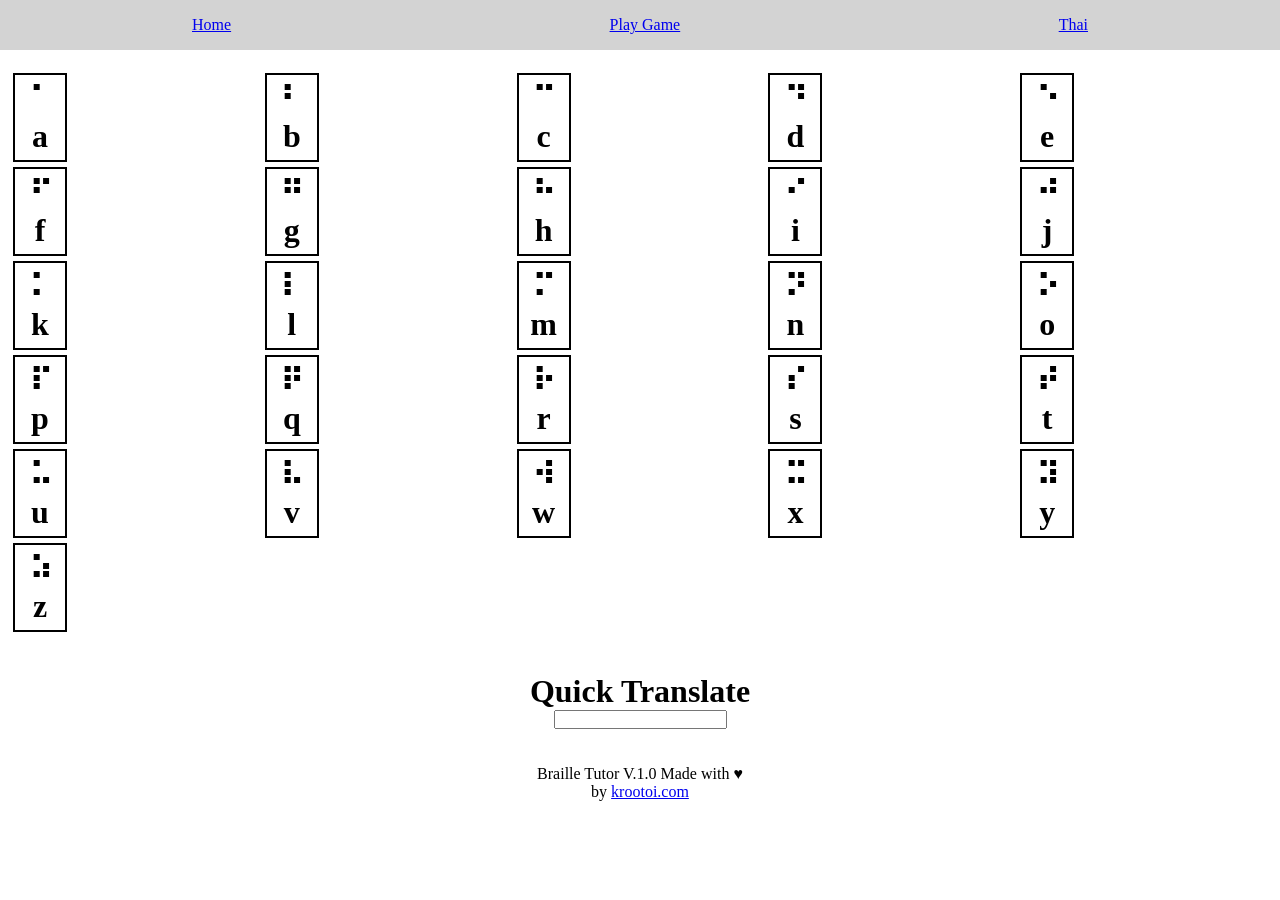
<file: index.html>
<!DOCTYPE html>
<html lang="en">
  <head>
    <meta charset="UTF-8" />
    <meta name="viewport" content="width=device-width, initial-scale=1.0" />
    <meta http-equiv="X-UA-Compatible" content="ie=edge" />
    <title>English Alphabet</title>
    <link rel="stylesheet" href="style.css" />
  </head>
  <body>
     <nav>
        <ul>
        <li><a href="index.html">Home</a></li>
        <li><a href="letter.html">Play Game</a></li>
        <li><a href="./th/index.html">Thai</a></li>
        <!--<li><a href="word.html">Word</a></li>-->
      </ul>
    </nav>
    <br>
    <!--<script>
    window.onload = function() {
      const audioIntro = new Audio("intro.mp3");
      audioIntro.play();
    };
  </script>-->
    <!--<h1>&nbsp;&nbsp;Alphabet</h1><br>-->
    <div class="grid">
      <div class="lettre">
        <h1 class="braille">⠁</h1>
        <h1 class="txt">a</h1>
      </div>
      <div class="lettre">
        <h1 class="braille">⠃</h1>
        <h1 class="txt">b</h1>
      </div>
      <div class="lettre">
        <h1 class="braille">⠉</h1>
        <h1 class="txt">c</h1>
      </div>
      <div class="lettre">
        <h1 class="braille">⠙</h1>
        <h1 class="txt">d</h1>
      </div>
      <div class="lettre">
        <h1 class="braille">⠑</h1>
        <h1 class="txt">e</h1>
      </div>
      <div class="lettre">
        <h1 class="braille">⠋</h1>
        <h1 class="txt">f</h1>
      </div>
      <div class="lettre">
        <h1 class="braille">⠛</h1>
        <h1 class="txt">g</h1>
      </div>
      <div class="lettre">
        <h1 class="braille">⠓</h1>
        <h1 class="txt">h</h1>
      </div>
      <div class="lettre">
        <h1 class="braille">⠊</h1>
        <h1 class="txt">i</h1>
      </div>
      <div class="lettre">
        <h1 class="braille">⠚</h1>
        <h1 class="txt">j</h1>
      </div>
      <div class="lettre">
        <h1 class="braille">⠅</h1>
        <h1 class="txt">k</h1>
      </div>
      <div class="lettre">
        <h1 class="braille">⠇</h1>
        <h1 class="txt">l</h1>
      </div>
      <div class="lettre">
        <h1 class="braille">⠍</h1>
        <h1 class="txt">m</h1>
      </div>
      <div class="lettre">
        <h1 class="braille">⠝</h1>
        <h1 class="txt">n</h1>
      </div>
      <div class="lettre">
        <h1 class="braille">⠕</h1>
        <h1 class="txt">o</h1>
      </div>
      <div class="lettre">
        <h1 class="braille">⠏</h1>
        <h1 class="txt">p</h1>
      </div>
      <div class="lettre">
        <h1 class="braille">⠟</h1>
        <h1 class="txt">q</h1>
      </div>
      <div class="lettre">
        <h1 class="braille">⠗</h1>
        <h1 class="txt">r</h1>
      </div>
      <div class="lettre">
        <h1 class="braille">⠎</h1>
        <h1 class="txt">s</h1>
      </div>
      <div class="lettre">
        <h1 class="braille">⠞</h1>
        <h1 class="txt">t</h1>
      </div>
      <div class="lettre">
        <h1 class="braille">⠥</h1>
        <h1 class="txt">u</h1>
      </div>
      <div class="lettre">
        <h1 class="braille">⠧</h1>
        <h1 class="txt">v</h1>
      </div>
      <div class="lettre">
        <h1 class="braille">⠺</h1>
        <h1 class="txt">w</h1>
      </div>
      <div class="lettre">
        <h1 class="braille">⠭</h1>
        <h1 class="txt">x</h1>
        </div>
        <div class="lettre">
        <h1 class="braille">⠽</h1>
        <h1 class="txt">y</h1>
      </div>
      <div class="lettre">
        <h1 class="braille">⠵</h1>
        <h1 class="txt">z</h1>
      </div>
    
    </div>
    <div><center><br><br>
      <h1>Quick Translate</h1>
      <input id="translate" type="text" value="" /><br>
      <h2 id="translated"></h2></center><br>
    </div>
    <script src="script.js"></script><br>
    <footer><center>
  <p>Braille Tutor V.1.0 Made with ♥ <br>by 
  <a href="https://krootoi.rf.gd">krootoi.com</a></p></center>
</footer><br><br>
  </body>
</html>
</file>
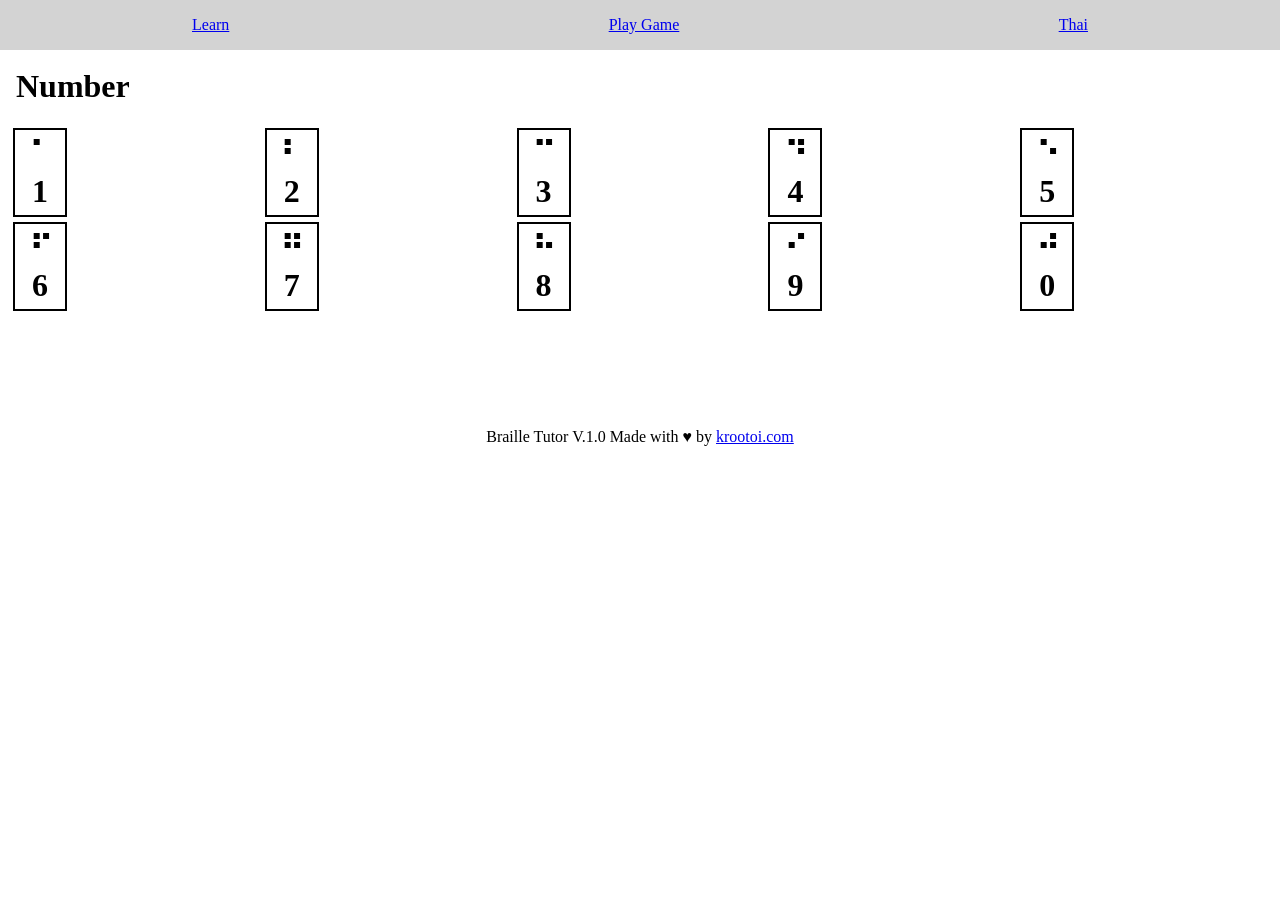
<file: number/index.html>
<!DOCTYPE html>
<html lang="en">
  <head>
    <meta charset="UTF-8" />
    <meta name="viewport" content="width=device-width, initial-scale=1.0" />
    <meta http-equiv="X-UA-Compatible" content="ie=edge" />
    <title>Number</title>
    <link rel="stylesheet" href="style.css" />
  </head>
  <body>
     <nav>
        <ul>
        <li><a href="index.html">Learn</a></li>
        <li><a href="number.html">Play Game</a></li>
        <li><a href="./th/index.html">Thai</a></li>
        <!--<li><a href="word.html">Word</a></li>-->
      </ul>
    </nav>
    <br>
    <h1>&nbsp;&nbsp;Number</h1><br>
    <div class="grid">
      <div class="lettre">
        <h1 class="braille">⠁</h1>
        <h1 class="txt">1</h1>
      </div>
      <div class="lettre">
        <h1 class="braille">⠃</h1>
        <h1 class="txt">2</h1>
      </div>
      <div class="lettre">
        <h1 class="braille">⠉</h1>
        <h1 class="txt">3</h1>
      </div>
      <div class="lettre">
        <h1 class="braille">⠙</h1>
        <h1 class="txt">4</h1>
      </div>
      <div class="lettre">
        <h1 class="braille">⠑</h1>
        <h1 class="txt">5</h1>
      </div>
      <div class="lettre">
        <h1 class="braille">⠋</h1>
        <h1 class="txt">6</h1>
      </div>
      <div class="lettre">
        <h1 class="braille">⠛</h1>
        <h1 class="txt">7</h1>
      </div>
      <div class="lettre">
        <h1 class="braille">⠓</h1>
        <h1 class="txt">8</h1>
      </div>
      <div class="lettre">
        <h1 class="braille">⠊</h1>
        <h1 class="txt">9</h1>
      </div>
      <div class="lettre">
        <h1 class="braille">⠚</h1>
        <h1 class="txt">0</h1>
      </div>
    
    </div>
    <!--<div><center><br><br>
      <h1>Quick Translate</h1>
      <input id="translate" type="text" value="" /><br>
      <h2 id="translated"></h2></center><br>
    </div>-->
    <script src="script.js"></script><br>
    <footer><center>
  <p>Braille Tutor V.1.0 Made with ♥ by
  <a href="https://krootoi.com">krootoi.com</a></p></center>
</footer><br><br>
  </body>
</html>
</file>
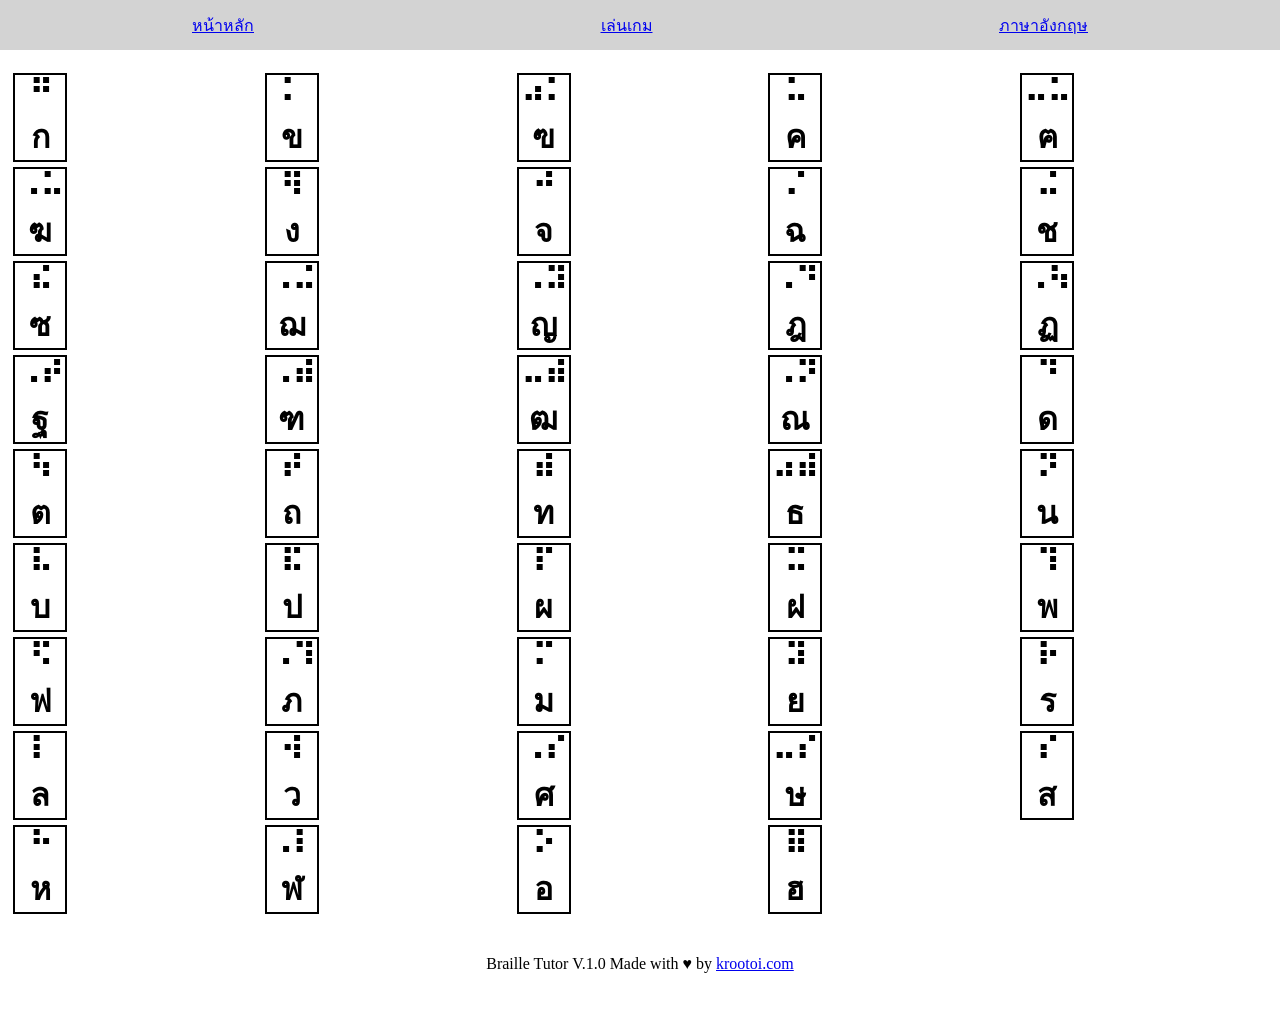
<file: th/index.html>
<!DOCTYPE html>
<html lang="th">
  <head>
    <meta charset="UTF-8" />
    <meta name="viewport" content="width=device-width, initial-scale=1.0" />
    <meta http-equiv="X-UA-Compatible" content="ie=edge" />
    <title>พยัญชนะไทย</title>
    <link rel="stylesheet" href="style.css" />
  </head>
  <body>
    <nav>
        <ul>
        <li><a href="index.html">หน้าหลัก</a></li>
        <li><a href="letter.html">เล่นเกม</a></li>
        <li><a href="../index.html">ภาษาอังกฤษ</a></li>
        <!--<li><a href="word.html">Word</a></li>-->
      </ul>
    </nav><br>

    <!--<h3>&nbsp;&nbsp;พยัญชนะภาษาไทย</h3><br>-->
  
    <div class="grid">
      <div class="lettre">
        <h1 class="braille">⠛</h1>
        <h1 class="txt">ก</h1>
      </div>
      <div class="lettre">
        <h1 class="braille">⠅</h1>
        <h1 class="txt">ข</h1>
      </div>
      <div class="lettre">
        <h1 class="braille">⠴⠅</h1>
        <h1 class="txt">ฃ</h1>
      </div>
      <div class="lettre">
        <h1 class="braille">⠥</h1>
        <h1 class="txt">ค</h1>
      </div>
      <div class="lettre">
        <h1 class="braille">⠤⠥</h1>
        <h1 class="txt">ฅ</h1>
      </div>
      <div class="lettre">
        <h1 class="braille">⠠⠥</h1>
        <h1 class="txt">ฆ</h1>
      </div>
      <div class="lettre">
        <h1 class="braille">⠻</h1>
        <h1 class="txt">ง</h1>
      </div>
      <div class="lettre">
        <h1 class="braille">⠚</h1>
        <h1 class="txt">จ</h1>
      </div>
      <div class="lettre">
        <h1 class="braille">⠌</h1>
        <h1 class="txt">ฉ</h1>
      </div>
      <div class="lettre">
        <h1 class="braille">⠬</h1>
        <h1 class="txt">ช</h1>
      </div>
      <div class="lettre">
        <h1 class="braille">⠮</h1>
        <h1 class="txt">ซ</h1>
      </div>
      <div class="lettre">
        <h1 class="braille">⠠⠬</h1>
        <h1 class="txt">ฌ</h1>
      </div>
      <div class="lettre">
        <h1 class="braille">⠠⠽</h1>
        <h1 class="txt">ญ</h1>
      </div>
      <div class="lettre">
        <h1 class="braille">⠠⠙</h1>
        <h1 class="txt">ฎ</h1>
      </div>
      <div class="lettre">
        <h1 class="braille">⠠⠳</h1>
        <h1 class="txt">ฏ</h1>
      </div>
      <div class="lettre">
        <h1 class="braille">⠠⠞</h1>
        <h1 class="txt">ฐ</h1>
      </div>
      <div class="lettre">
        <h1 class="braille">⠠⠾</h1>
        <h1 class="txt">ฑ</h1>
      </div>
      <div class="lettre">
        <h1 class="braille">⠤⠾</h1>
        <h1 class="txt">ฒ</h1>
      </div>
      <div class="lettre">
        <h1 class="braille">⠠⠝</h1>
        <h1 class="txt">ณ</h1>
      </div>
      <div class="lettre">
        <h1 class="braille">⠙</h1>
        <h1 class="txt">ด</h1>
      </div>
      <div class="lettre">
        <h1 class="braille">⠳</h1>
        <h1 class="txt">ต</h1>
      </div>
      <div class="lettre">
        <h1 class="braille">⠞</h1>
        <h1 class="txt">ถ</h1>
      </div>
      <div class="lettre">
        <h1 class="braille">⠾</h1>
        <h1 class="txt">ท</h1>
      </div>
      <div class="lettre">
        <h1 class="braille">⠴⠾</h1>
        <h1 class="txt">ธ</h1>
      </div>
      <div class="lettre">
        <h1 class="braille">⠝</h1>
        <h1 class="txt">น</h1>
      </div>
      <div class="lettre">
        <h1 class="braille">⠧</h1>
        <h1 class="txt">บ</h1>
      </div>
      <div class="lettre">
        <h1 class="braille">⠯</h1>
        <h1 class="txt">ป</h1>
      </div>
      <div class="lettre">
        <h1 class="braille">⠏</h1>
        <h1 class="txt">ผ</h1>
      </div>
      <div class="lettre">
        <h1 class="braille">⠭</h1>
        <h1 class="txt">ฝ</h1>
      </div>

      <div class="lettre">
        <h1 class="braille">⠹</h1>
        <h1 class="txt">พ</h1>
      </div>
      <div class="lettre">
        <h1 class="braille">⠫</h1>
        <h1 class="txt">ฟ</h1>
      </div>
      <div class="lettre">
        <h1 class="braille">⠠⠹</h1>
        <h1 class="txt">ภ</h1>
      </div>
      <div class="lettre">
        <h1 class="braille">⠍</h1>
        <h1 class="txt">ม</h1>
      </div>
      <div class="lettre">
        <h1 class="braille">⠽</h1>
        <h1 class="txt">ย</h1>
      </div>
      <div class="lettre">
        <h1 class="braille">⠗</h1>
        <h1 class="txt">ร</h1>
      </div>
      <div class="lettre">
        <h1 class="braille">⠇</h1>
        <h1 class="txt">ล</h1>
      </div>
      <div class="lettre">
        <h1 class="braille">⠺</h1>
        <h1 class="txt">ว</h1>
      </div>
      <div class="lettre">
        <h1 class="braille">⠠⠎</h1>
        <h1 class="txt">ศ</h1>
      </div>
      <div class="lettre">
        <h1 class="braille">⠤⠎</h1>
        <h1 class="txt">ษ</h1>
      </div>
      <div class="lettre">
        <h1 class="braille">⠎</h1>
        <h1 class="txt">ส</h1>
      </div>
      <div class="lettre">
        <h1 class="braille">⠓</h1>
        <h1 class="txt">ห</h1>
      </div>
      <div class="lettre">
        <h1 class="braille">⠠⠇</h1>
        <h1 class="txt">ฬ</h1>
      </div>
      <div class="lettre">
        <h1 class="braille">⠕</h1>
        <h1 class="txt">อ</h1>
      </div>
      <div class="lettre">
        <h1 class="braille">⠿</h1>
        <h1 class="txt">ฮ</h1>
      </div>
      <!--<div class="lettre">
        <h1 class="braille">⠇</h1>
        <h1 class="txt">ล</h1>
      </div>
      <div class="lettre">
        <h1 class="braille">⠇</h1>
        <h1 class="txt">ล</h1>
      </div>
      <div class="lettre">
        <h1 class="braille">⠇</h1>
        <h1 class="txt">ล</h1>
      </div>
      <div class="lettre">
        <h1 class="braille">⠇</h1>
        <h1 class="txt">ล</h1>
      </div>
      <div class="lettre">
        <h1 class="braille">⠇</h1>
        <h1 class="txt">ล</h1>
      </div>
      <div class="lettre">
        <h1 class="braille">⠇</h1>
        <h1 class="txt">ล</h1>
      </div>
      <div class="lettre">
        <h1 class="braille">⠇</h1>
        <h1 class="txt">ล</h1>
      </div>
      <div class="lettre">
        <h1 class="braille">⠇</h1>
        <h1 class="txt">ล</h1>
      </div>
      <div class="lettre">
        <h1 class="braille">⠇</h1>
        <h1 class="txt">ล</h1>
      </div>
      <div class="lettre">
        <h1 class="braille">⠇</h1>
        <h1 class="txt">ล</h1>
      </div>
      <div class="lettre">
        <h1 class="braille">⠇</h1>
        <h1 class="txt">ล</h1>
      </div>
    </div>
    <div>
      <h1>แปลเป็นอักษรเบรลล์:</h1>
      <input id="translate" type="text" value="" />
      <h2 id="translated"></h2>-->
    </div>
    <script src="script.js"></script>
     <footer><center><br><br>
  <p>Braille Tutor V.1.0 Made with ♥ by
  <a href="https://krootoi.rf.gd">krootoi.com</a></p></center><br><br>
</footer>
  </body>
</html>
</file>
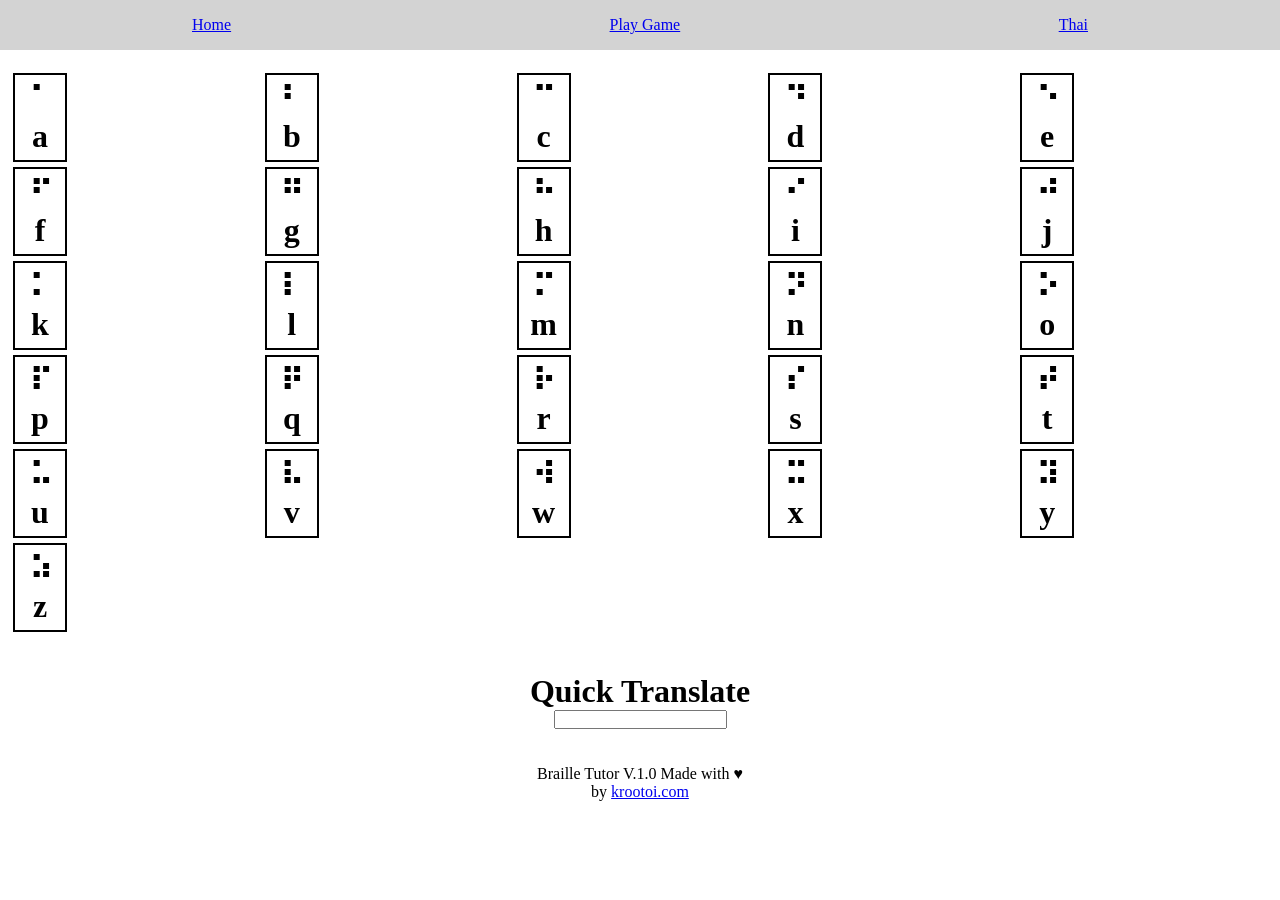
<file: level/lev1/index.html>
<!DOCTYPE html>
<html lang="en">
  <head>
    <meta charset="UTF-8" />
    <meta name="viewport" content="width=device-width, initial-scale=1.0" />
    <meta http-equiv="X-UA-Compatible" content="ie=edge" />
    <title>English Alphabet</title>
    <link rel="stylesheet" href="style.css" />
  </head>
  <body>
     <nav>
        <ul>
        <li><a href="index.html">Home</a></li>
        <li><a href="letter.html">Play Game</a></li>
        <li><a href="./th/index.html">Thai</a></li>
        <!--<li><a href="word.html">Word</a></li>-->
      </ul>
    </nav>
    <br>
    <!--<h1>&nbsp;&nbsp;Alphabet</h1><br>-->
    <div class="grid">
      <div class="lettre">
        <h1 class="braille">⠁</h1>
        <h1 class="txt">a</h1>
      </div>
      <div class="lettre">
        <h1 class="braille">⠃</h1>
        <h1 class="txt">b</h1>
      </div>
      <div class="lettre">
        <h1 class="braille">⠉</h1>
        <h1 class="txt">c</h1>
      </div>
      <div class="lettre">
        <h1 class="braille">⠙</h1>
        <h1 class="txt">d</h1>
      </div>
      <div class="lettre">
        <h1 class="braille">⠑</h1>
        <h1 class="txt">e</h1>
      </div>
      <div class="lettre">
        <h1 class="braille">⠋</h1>
        <h1 class="txt">f</h1>
      </div>
      <div class="lettre">
        <h1 class="braille">⠛</h1>
        <h1 class="txt">g</h1>
      </div>
      <div class="lettre">
        <h1 class="braille">⠓</h1>
        <h1 class="txt">h</h1>
      </div>
      <div class="lettre">
        <h1 class="braille">⠊</h1>
        <h1 class="txt">i</h1>
      </div>
      <div class="lettre">
        <h1 class="braille">⠚</h1>
        <h1 class="txt">j</h1>
      </div>
      <div class="lettre">
        <h1 class="braille">⠅</h1>
        <h1 class="txt">k</h1>
      </div>
      <div class="lettre">
        <h1 class="braille">⠇</h1>
        <h1 class="txt">l</h1>
      </div>
      <div class="lettre">
        <h1 class="braille">⠍</h1>
        <h1 class="txt">m</h1>
      </div>
      <div class="lettre">
        <h1 class="braille">⠝</h1>
        <h1 class="txt">n</h1>
      </div>
      <div class="lettre">
        <h1 class="braille">⠕</h1>
        <h1 class="txt">o</h1>
      </div>
      <div class="lettre">
        <h1 class="braille">⠏</h1>
        <h1 class="txt">p</h1>
      </div>
      <div class="lettre">
        <h1 class="braille">⠟</h1>
        <h1 class="txt">q</h1>
      </div>
      <div class="lettre">
        <h1 class="braille">⠗</h1>
        <h1 class="txt">r</h1>
      </div>
      <div class="lettre">
        <h1 class="braille">⠎</h1>
        <h1 class="txt">s</h1>
      </div>
      <div class="lettre">
        <h1 class="braille">⠞</h1>
        <h1 class="txt">t</h1>
      </div>
      <div class="lettre">
        <h1 class="braille">⠥</h1>
        <h1 class="txt">u</h1>
      </div>
      <div class="lettre">
        <h1 class="braille">⠧</h1>
        <h1 class="txt">v</h1>
      </div>
      <div class="lettre">
        <h1 class="braille">⠺</h1>
        <h1 class="txt">w</h1>
      </div>
      <div class="lettre">
        <h1 class="braille">⠭</h1>
        <h1 class="txt">x</h1>
        </div>
        <div class="lettre">
        <h1 class="braille">⠽</h1>
        <h1 class="txt">y</h1>
      </div>
      <div class="lettre">
        <h1 class="braille">⠵</h1>
        <h1 class="txt">z</h1>
      </div>
    
    </div>
    <div><center><br><br>
      <h1>Quick Translate</h1>
      <input id="translate" type="text" value="" /><br>
      <h2 id="translated"></h2></center><br>
    </div>
    <script src="script.js"></script><br>
    <footer><center>
  <p>Braille Tutor V.1.0 Made with ♥ <br>by 
  <a href="https://krootoi.com">krootoi.com</a></p></center>
</footer><br><br>
  </body>
</html>
</file>
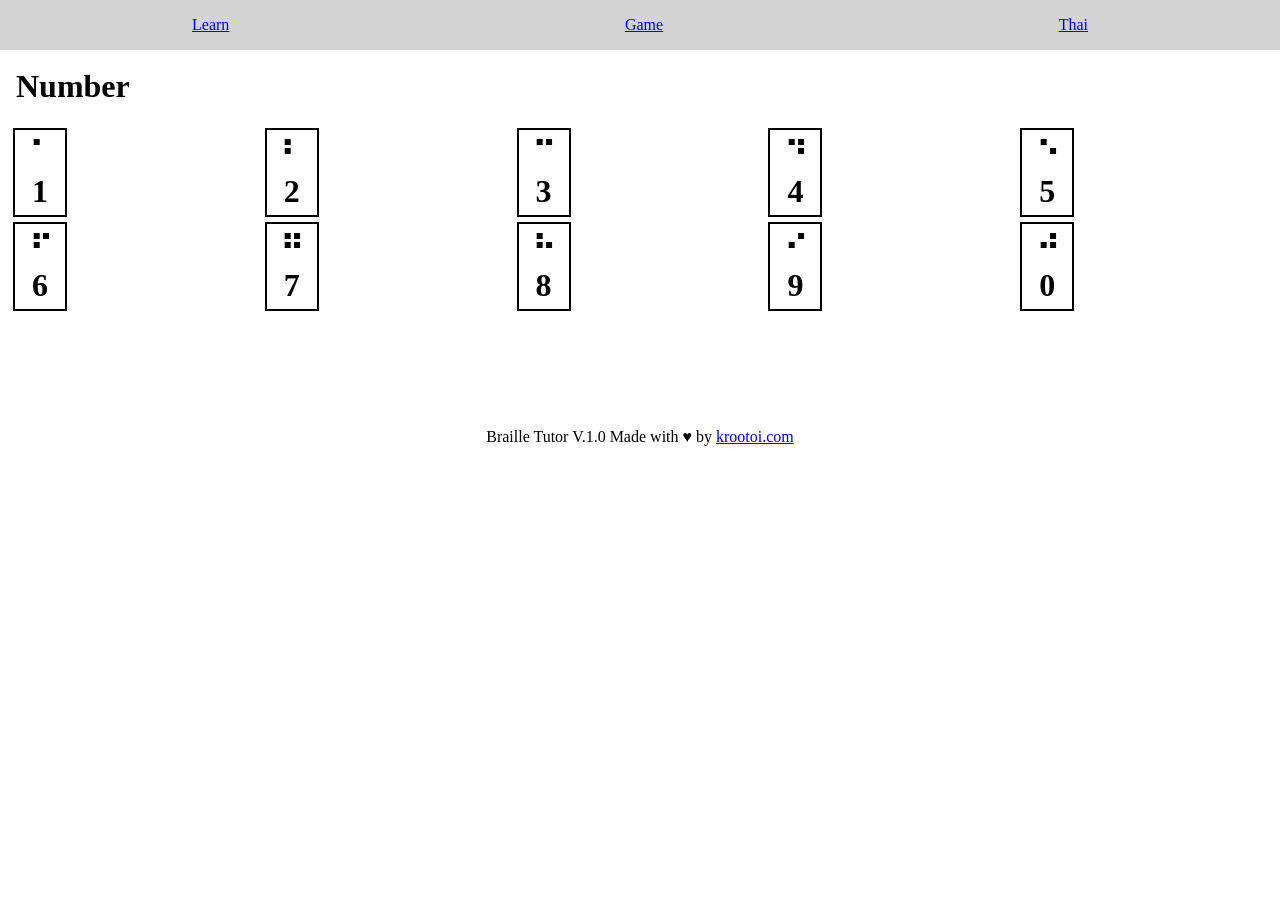
<file: level/lev1/number/index.html>
<!DOCTYPE html>
<html lang="en">
  <head>
    <meta charset="UTF-8" />
    <meta name="viewport" content="width=device-width, initial-scale=1.0" />
    <meta http-equiv="X-UA-Compatible" content="ie=edge" />
    <title>Number</title>
    <link rel="stylesheet" href="style.css" />
  </head>
  <body>
     <nav>
        <ul>
        <li><a href="index.html">Learn</a></li>
        <li><a href="number.html">Game</a></li>
        <li><a href="./th/index.html">Thai</a></li>
        <!--<li><a href="word.html">Word</a></li>-->
      </ul>
    </nav>
    <br>
    <h1>&nbsp;&nbsp;Number</h1><br>
    <div class="grid">
      <div class="lettre">
        <h1 class="braille">⠁</h1>
        <h1 class="txt">1</h1>
      </div>
      <div class="lettre">
        <h1 class="braille">⠃</h1>
        <h1 class="txt">2</h1>
      </div>
      <div class="lettre">
        <h1 class="braille">⠉</h1>
        <h1 class="txt">3</h1>
      </div>
      <div class="lettre">
        <h1 class="braille">⠙</h1>
        <h1 class="txt">4</h1>
      </div>
      <div class="lettre">
        <h1 class="braille">⠑</h1>
        <h1 class="txt">5</h1>
      </div>
      <div class="lettre">
        <h1 class="braille">⠋</h1>
        <h1 class="txt">6</h1>
      </div>
      <div class="lettre">
        <h1 class="braille">⠛</h1>
        <h1 class="txt">7</h1>
      </div>
      <div class="lettre">
        <h1 class="braille">⠓</h1>
        <h1 class="txt">8</h1>
      </div>
      <div class="lettre">
        <h1 class="braille">⠊</h1>
        <h1 class="txt">9</h1>
      </div>
      <div class="lettre">
        <h1 class="braille">⠚</h1>
        <h1 class="txt">0</h1>
      </div>
    
    </div>
    <!--<div><center><br><br>
      <h1>Quick Translate</h1>
      <input id="translate" type="text" value="" /><br>
      <h2 id="translated"></h2></center><br>
    </div>-->
    <script src="script.js"></script><br>
    <footer><center>
  <p>Braille Tutor V.1.0 Made with ♥ by
  <a href="https://krootoi.com">krootoi.com</a></p></center>
</footer><br><br>
  </body>
</html>
</file>
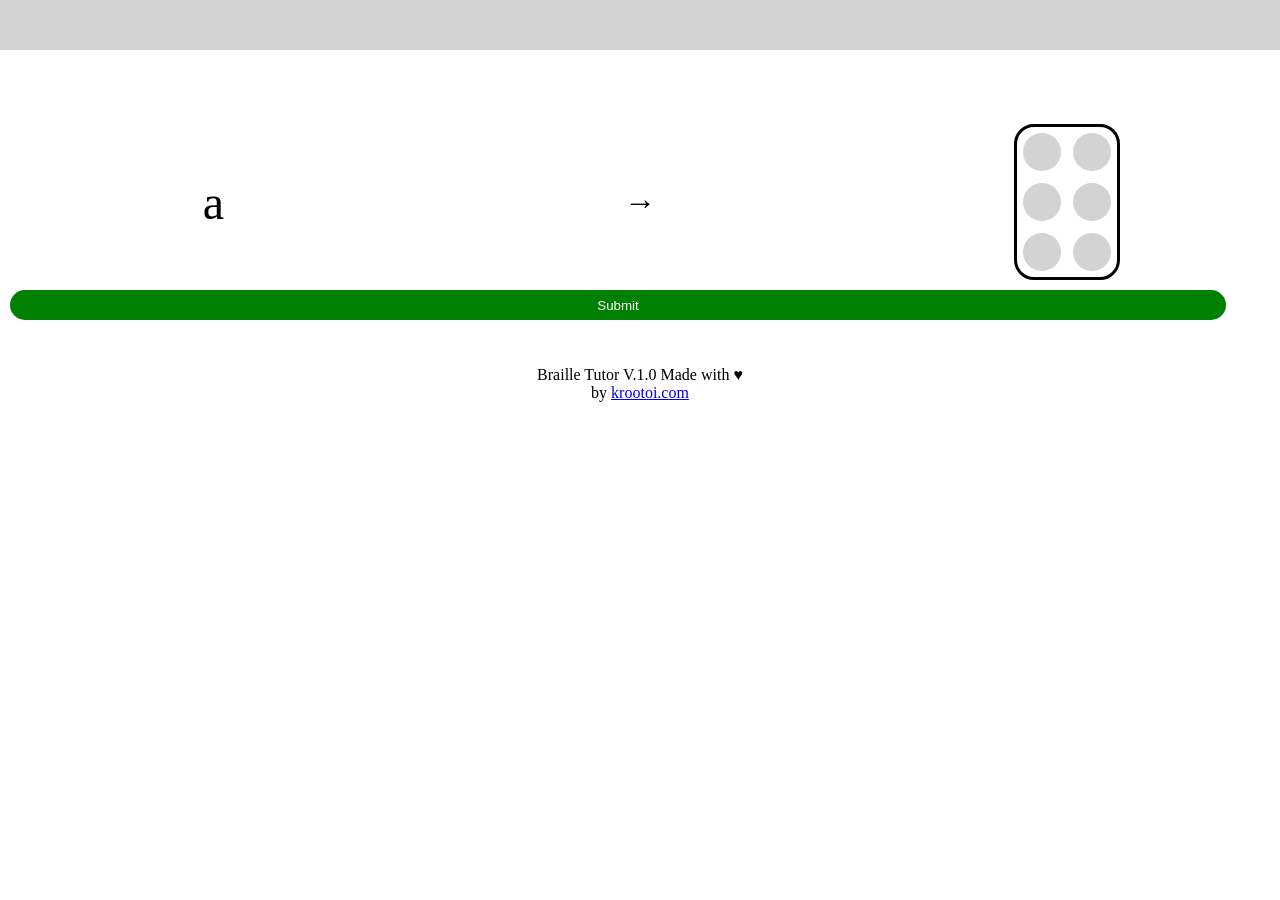
<file: letter.html>
<!DOCTYPE html>
<html lang="en">
  <head>
    <meta charset="UTF-8" />
    <meta name="viewport" content="width=device-width, initial-scale=1.0" />
    <meta http-equiv="X-UA-Compatible" content="ie=edge" />
    <title>Alphabet</title>
    <link rel="stylesheet" href="style.css" />
  </head>
  <body>
    <audio id="correctSound" src="./spin/sound/notify/correct.mp3"></audio>
    <audio id="incorrectSound" src="./spin/sound/notify/incorrect.mp3"></audio>
    <nav>
      <!--<h1>Fun with braille</h1>-->
      <ul>
        <!--<li><a href="index.html">Home</a></li>-->
        <!--<li><a href="letter.html">Play Game</a></li>-->
        <!--<li><a href="/braillegame/th/index.html">Thai</a></li>-->
        <!--<li><a href="word.html">Word</a></li>-->
      </ul>
    </nav><br>
    <h5>&nbsp;&nbsp; <span class="scoreui"></span></h5>
    <div class="game">
      <!--<h1 id="target"></h1>-->
      <font size ="36px" id="target" tabindex="0"></font>
      <h1>→</h1>
      <div class="braillesetter">
        <button class="braille_btn" title = "dot 1"></button>
        <button class="braille_btn" title = "dot 2"></button>
        <button class="braille_btn" title = "dot 3"></button>
        <button class="braille_btn" title = "dot 4"></button>
        <button class="braille_btn" title = "dot 5"></button>
        <button class="braille_btn" title = "dot 6"></button>
      </div>
    </div>
    <button class="ui_btn valid">Submit</button>

    <div class="modal_bg"></div>
    <div class="modal yes">
      <!--<h2>Correct</h2>-->
      <!--<h2>+ 1 </h2>-->
      <h5><span class="score"></span></h5>
      <button class="ui_btn new">== 🥰😎😘😍 ==</button>
    </div>

    <div class="modal no">
      <h2>Incorrect!</h2>
      <h3>Score: <span class="scoreno"></span></h3>
      <button class="ui_btn retry">Retry (-1)</button>
      <button class="ui_btn reveal">Answer (-2)</button>
    </div>

    <div class="modal ans">
      <h1>Answer:</h1>
      <h1 class="answer"></h1>
      <button class="ui_btn anew">Next</button>
    </div>
  
  <script src="letter.js"></script>
  <footer><center><br><br>
  <p>Braille Tutor V.1.0 Made with ♥ <br> by
  <a href="https://krootoi.rf.gd">krootoi.com</a></p></center>
</footer><br><br>
</body>
</html>
</file>
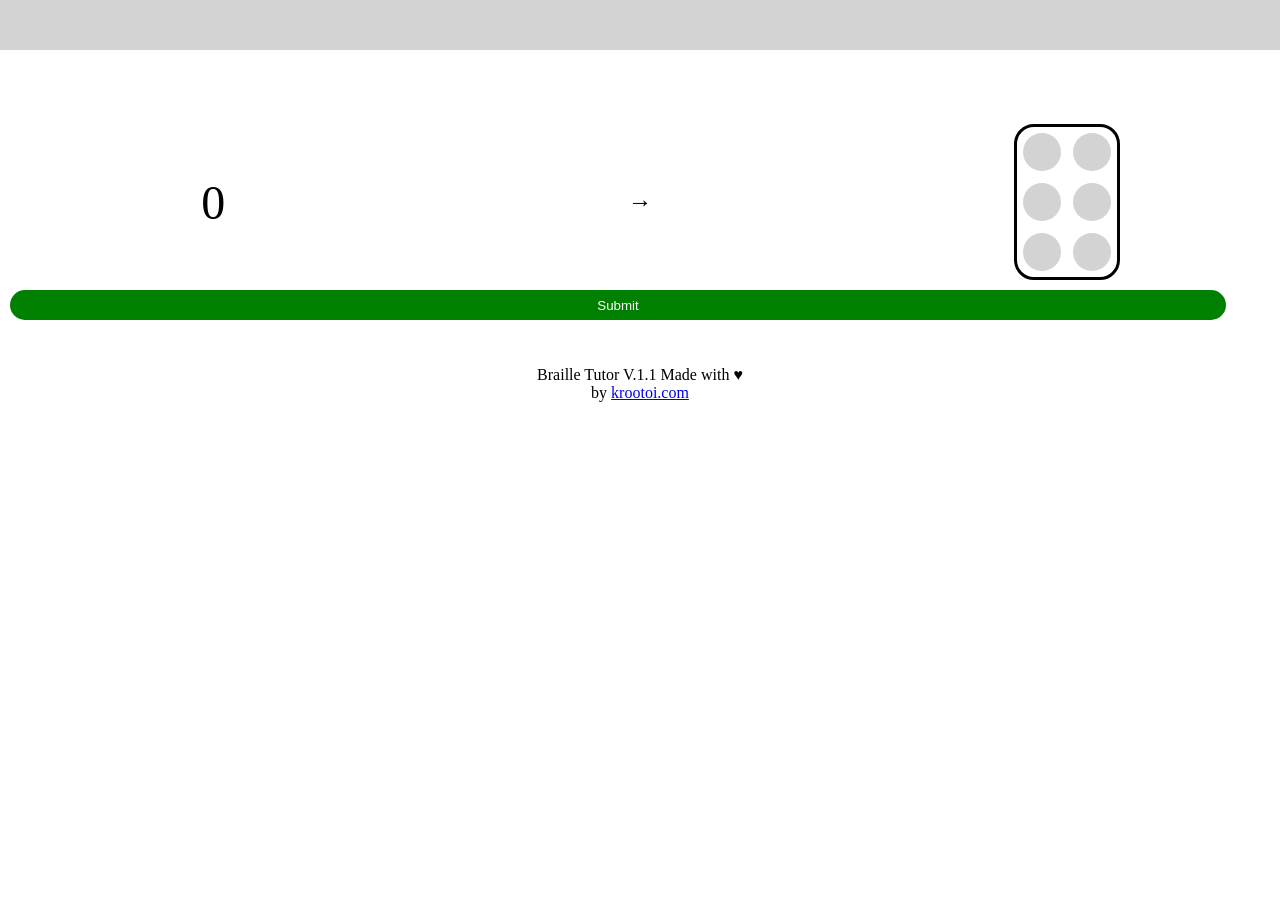
<file: number/number.html>
<!DOCTYPE html>
<html lang="en">
  <head>
    <meta charset="UTF-8" />
    <meta name="viewport" content="width=device-width, initial-scale=1.0" />
    <meta http-equiv="X-UA-Compatible" content="ie=edge" />
    <title>Number</title>
    <link rel="stylesheet" href="style.css" />
  </head>
  <body>
    <audio id="correctSound" src="../spin/sound/notify/correct.mp3"></audio>
    <audio id="incorrectSound" src="../spin/sound/notify/incorrect.mp3"></audio>
    <nav>
      <!--<h1>Fun with braille</h1>-->
      <ul>
        <!--<li><a href="index.html">Home</a></li>
        <li><a href="number.html">Play</a></li>
        <li><a href="/braillegame/th/index.html">Thai</a></li>
        <li><a href="word.html">Word</a></li>-->
      </ul>
    </nav><br>
    <h5>&nbsp;&nbsp;<span class="scoreui"></span></h5>
    <div class="game">
      <!--<h1 id="target"></h1>-->
      <font size ="36px" id="target" tabindex="0"></font>
      <h2>→</h2>
      <div class="braillesetter">
        <button class="braille_btn" title = "dot 1"></button>
        <button class="braille_btn" title = "dot 2"></button>
        <button class="braille_btn" title = "dot 3"></button>
        <button class="braille_btn" title = "dot 4"></button>
        <button class="braille_btn" title = "dot 5"></button>
        <button class="braille_btn" title = "dot 6"></button>
      </div>
    </div>
    <button class="ui_btn valid">Submit</button>

    <div class="modal_bg"></div>
    <div class="modal yes">
      <!--<h2>Correct</h2>-->
      <!--<h2>+ 1 </h2>-->
      <h5><span class="score"></span></h5>
      <button class="ui_btn new">== 🥰😎😘😍 ==</button>
    </div>

    <div class="modal no">
      <h2>Incorrect!</h2>
      <h3>Score: <span class="scoreno"></span></h3>
      <button class="ui_btn retry">Retry (-1)</button>
      <button class="ui_btn reveal">Answer (-2)</button>
    </div>

    <div class="modal ans">
      <h1>Answer:</h1>
      <h1 class="answer"></h1>
      <button class="ui_btn anew">Next</button>
    </div>
  
  <script src="number.js"></script>
  <footer><center><br><br>
  <p>Braille Tutor V.1.1 Made with ♥ <br> by
  <a href="https://krootoi.com">krootoi.com</a></p></center>
</footer><br><br>
</body>
</html>
</file>
<file: style.css>
* {
  margin: 0;
  padding: 0;
}
nav {
  display: grid;
  grid-template-rows: repeat(3);
  align-items: center;
  justify-content: center;
  height: 50px;
  text-decoration: none;
  background: lightgrey;
}

nav ul {
  list-style-type: none;
  display: flex;
  justify-content: space-between;
  width: 70vw;
  text-decoration: none;
}

h5 {
  color: white;
}

.game {
  margin-top: 40px;
  display: grid;
  grid-template-columns: repeat(3, 1fr);
  align-items: center;
  justify-items: center;
}

* {
  margin: 0;
}
.grid {
  display: grid;
  grid-template-columns: repeat(5, 1fr);
  grid-template-rows: repeat(3, 1fr);
  align-items: center;
  margin: 5px;
  padding-inline: 8px;
  gap: 5px;
}

.lettre {
  border: black 2px solid;
  display: flex;
  flex-direction: column;
  justify-content: center;
  align-items: center;
  width: 50px;
  height: 85px;
}

.braillesetter {
  width: 100px;
  height: 150px;
  display: grid;
  grid-template-columns: repeat(2, 1fr);
  grid-template-rows: repeat(3, 1fr);
  grid-auto-flow: column;
  border: black solid 3px;
  border-radius: 20px;
}

.braille_btn {
  margin: -2px;
  /* border: 2px black solid; */
  border: none;
  border-radius: O;
  background: transparent;
  position: relative;
}

.braille_btn::after {
  position: absolute;
  content: "";
  inset: 8px;
  background: lightgray;
  border-radius: 50px;
}

.ui_btn {
  background: green;
  margin-top: 40px;
  border: none;
  color: white;
  margin: 10px;
  width: 90px;
  height: 30px;
  border-radius: 20px;
  width: 95%;
}

.new {
  background: orange;
}

.dot::after {
  position: absolute;
  content: "";
  inset: 8px;
  background: black;
  border-radius: 50px;
}

/* MODAL */
.modal_bg {
  position: absolute;
  inset: 0;
  background-color: rgba(50, 50, 50, 0.5);
}

.modal {
  position: absolute;
  width: 50vw;
  top: 50%;
  left: 50%;
  transform: translate(-50%, -50%);
  background-color: white;
  border-radius: 15px;
  padding: 20px 30px;
}

.yes,
.no,
.ans,
.modal_bg {
  visibility: hidden;
}
</file>
<file: number/style.css>
* {
  margin: 0;
  padding: 0;
}
nav {
  display: grid;
  grid-template-rows: repeat(3);
  align-items: center;
  justify-content: center;
  height: 50px;
  text-decoration: none;
  background: lightgrey;
}

nav ul {
  list-style-type: none;
  display: flex;
  justify-content: space-between;
  width: 70vw;
  text-decoration: none;
}


h5 {
  color: white;
}

.game {
  margin-top: 40px;
  display: grid;
  grid-template-columns: repeat(3, 1fr);
  align-items: center;
  justify-items: center;
}

* {
  margin: 0;
}
.grid {
  display: grid;
  grid-template-columns: repeat(5, 1fr);
  grid-template-rows: repeat(3, 1fr);
  align-items: center;
  margin: 5px;
  padding-inline: 8px;
  gap: 5px;
}

.lettre {
  border: black 2px solid;
  display: flex;
  flex-direction: column;
  justify-content: center;
  align-items: center;
  width: 50px;
  height: 85px;
}

.braillesetter {
  width: 100px;
  height: 150px;
  display: grid;
  grid-template-columns: repeat(2, 1fr);
  grid-template-rows: repeat(3, 1fr);
  grid-auto-flow: column;
  border: black solid 3px;
  border-radius: 20px;
}

.braille_btn {
  margin: -2px;
  /* border: 2px black solid; */
  border: none;
  border-radius: O;
  background: transparent;
  position: relative;
}

.braille_btn::after {
  position: absolute;
  content: "";
  inset: 8px;
  background: lightgray;
  border-radius: 50px;
}

.ui_btn {
  background: green;
  margin-top: 40px;
  border: none;
  color: white;
  margin: 10px;
  width: 90px;
  height: 30px;
  border-radius: 20px;
  width: 95%;
}

.new {
  background: orange;
}

.dot::after {
  position: absolute;
  content: "";
  inset: 8px;
  background: black;
  border-radius: 50px;
}

/* MODAL */
.modal_bg {
  position: absolute;
  inset: 0;
  background-color: rgba(50, 50, 50, 0.5);
}

.modal {
  position: absolute;
  width: 50vw;
  top: 50%;
  left: 50%;
  transform: translate(-50%, -50%);
  background-color: white;
  border-radius: 15px;
  padding: 20px 30px;
}

.yes,
.no,
.ans,
.modal_bg {
  visibility: hidden;
}
</file>
<file: th/style.css>
* {
  margin: 0;
  padding: 0;
}
nav {
  display: grid;
  grid-template-rows: repeat(3);
  align-items: center;
  justify-content: center;
  height: 50px;
  text-decoration: none;
  background: lightgray;
}

nav ul {
  list-style-type: none;
  display: flex;
  justify-content: space-between;
  width: 70vw;
  text-decoration: none;
}


.game {
  margin-top: 40px;
  display: grid;
  grid-template-columns: repeat(3, 1fr);
  align-items: center;
  justify-items: center;
}

* {
  margin: 0;
}
.grid {
  display: grid;
  grid-template-columns: repeat(5, 1fr);
  grid-template-rows: repeat(3, 1fr);
  align-items: center;
  margin: 5px;
  padding-inline: 8px;
  gap: 5px;
}

.lettre {
  border: black 2px solid;
  display: flex;
  flex-direction: column;
  justify-content: center;
  align-items: center;
  width: 50px;
  height: 85px;
}

.braillesetter {
  width: 100px;
  height: 150px;
  display: grid;
  grid-template-columns: repeat(2, 1fr);
  grid-template-rows: repeat(3, 1fr);
  grid-auto-flow: column;
  border: black solid 3px;
  border-radius: 20px;
}

.braille_btn {
  margin: -2px;
  /* border: 2px black solid; */
  border: none;
  border-radius: O;
  background: transparent;
  position: relative;
}

.braille_btn::after {
  position: absolute;
  content: "";
  inset: 8px;
  background: lightgray;
  border-radius: 50px;
}

.ui_btn {
  background: green;
  margin-top: 40px;
  border: none;
  color: white;
  margin: 10px;
  width: 90px;
  height: 30px;
  border-radius: 20px;
  width: 95%;
}

.new {
  background: orange;
}

.dot::after {
  position: absolute;
  content: "";
  inset: 8px;
  background: black;
  border-radius: 50px;
}

/* MODAL */
.modal_bg {
  position: absolute;
  inset: 0;
  background-color: rgba(50, 50, 50, 0.5);
}

.modal {
  position: absolute;
  width: 50vw;
  top: 50%;
  left: 50%;
  transform: translate(-50%, -50%);
  background-color: white;
  border-radius: 15px;
  padding: 20px 30px;
}

.yes,
.no,
.ans,
.modal_bg {
  visibility: hidden;
}
</file>
<file: level/lev1/style.css>
* {
  margin: 0;
  padding: 0;
}
nav {
  display: grid;
  grid-template-rows: repeat(3);
  align-items: center;
  justify-content: center;
  height: 50px;
  text-decoration: none;
  background: lightgrey;
}

nav ul {
  list-style-type: none;
  display: flex;
  justify-content: space-between;
  width: 70vw;
  text-decoration: none;
}

h5 {
  color: white;
}

.game {
  margin-top: 40px;
  display: grid;
  grid-template-columns: repeat(3, 1fr);
  align-items: center;
  justify-items: center;
}

* {
  margin: 0;
}
.grid {
  display: grid;
  grid-template-columns: repeat(5, 1fr);
  grid-template-rows: repeat(3, 1fr);
  align-items: center;
  margin: 5px;
  padding-inline: 8px;
  gap: 5px;
}

.lettre {
  border: black 2px solid;
  display: flex;
  flex-direction: column;
  justify-content: center;
  align-items: center;
  width: 50px;
  height: 85px;
}

.braillesetter {
  width: 100px;
  height: 150px;
  display: grid;
  grid-template-columns: repeat(2, 1fr);
  grid-template-rows: repeat(3, 1fr);
  grid-auto-flow: column;
  border: black solid 3px;
  border-radius: 20px;
}

.braille_btn {
  margin: -2px;
  /* border: 2px black solid; */
  border: none;
  border-radius: O;
  background: transparent;
  position: relative;
}

.braille_btn::after {
  position: absolute;
  content: "";
  inset: 8px;
  background: lightgray;
  border-radius: 50px;
}

.ui_btn {
  background: green;
  margin-top: 40px;
  border: none;
  color: white;
  margin: 10px;
  width: 90px;
  height: 30px;
  border-radius: 20px;
  width: 95%;
}

.new {
  background: orange;
}

.dot::after {
  position: absolute;
  content: "";
  inset: 8px;
  background: black;
  border-radius: 50px;
}

/* MODAL */
.modal_bg {
  position: absolute;
  inset: 0;
  background-color: rgba(50, 50, 50, 0.5);
}

.modal {
  position: absolute;
  width: 50vw;
  top: 50%;
  left: 50%;
  transform: translate(-50%, -50%);
  background-color: white;
  border-radius: 15px;
  padding: 20px 30px;
}

.yes,
.no,
.ans,
.modal_bg {
  visibility: hidden;
}
</file>
<file: level/lev1/number/style.css>
* {
  margin: 0;
  padding: 0;
}
nav {
  display: grid;
  grid-template-rows: repeat(3);
  align-items: center;
  justify-content: center;
  height: 50px;
  text-decoration: none;
  background: lightgrey;
}

nav ul {
  list-style-type: none;
  display: flex;
  justify-content: space-between;
  width: 70vw;
  text-decoration: none;
}


h5 {
  color: white;
}

.game {
  margin-top: 40px;
  display: grid;
  grid-template-columns: repeat(3, 1fr);
  align-items: center;
  justify-items: center;
}

* {
  margin: 0;
}
.grid {
  display: grid;
  grid-template-columns: repeat(5, 1fr);
  grid-template-rows: repeat(3, 1fr);
  align-items: center;
  margin: 5px;
  padding-inline: 8px;
  gap: 5px;
}

.lettre {
  border: black 2px solid;
  display: flex;
  flex-direction: column;
  justify-content: center;
  align-items: center;
  width: 50px;
  height: 85px;
}

.braillesetter {
  width: 100px;
  height: 150px;
  display: grid;
  grid-template-columns: repeat(2, 1fr);
  grid-template-rows: repeat(3, 1fr);
  grid-auto-flow: column;
  border: black solid 3px;
  border-radius: 20px;
}

.braille_btn {
  margin: -2px;
  /* border: 2px black solid; */
  border: none;
  border-radius: O;
  background: transparent;
  position: relative;
}

.braille_btn::after {
  position: absolute;
  content: "";
  inset: 8px;
  background: lightgray;
  border-radius: 50px;
}

.ui_btn {
  background: green;
  margin-top: 40px;
  border: none;
  color: white;
  margin: 10px;
  width: 90px;
  height: 30px;
  border-radius: 20px;
  width: 95%;
}

.new {
  background: orange;
}

.dot::after {
  position: absolute;
  content: "";
  inset: 8px;
  background: black;
  border-radius: 50px;
}

/* MODAL */
.modal_bg {
  position: absolute;
  inset: 0;
  background-color: rgba(50, 50, 50, 0.5);
}

.modal {
  position: absolute;
  width: 50vw;
  top: 50%;
  left: 50%;
  transform: translate(-50%, -50%);
  background-color: white;
  border-radius: 15px;
  padding: 20px 30px;
}

.yes,
.no,
.ans,
.modal_bg {
  visibility: hidden;
}
</file>
